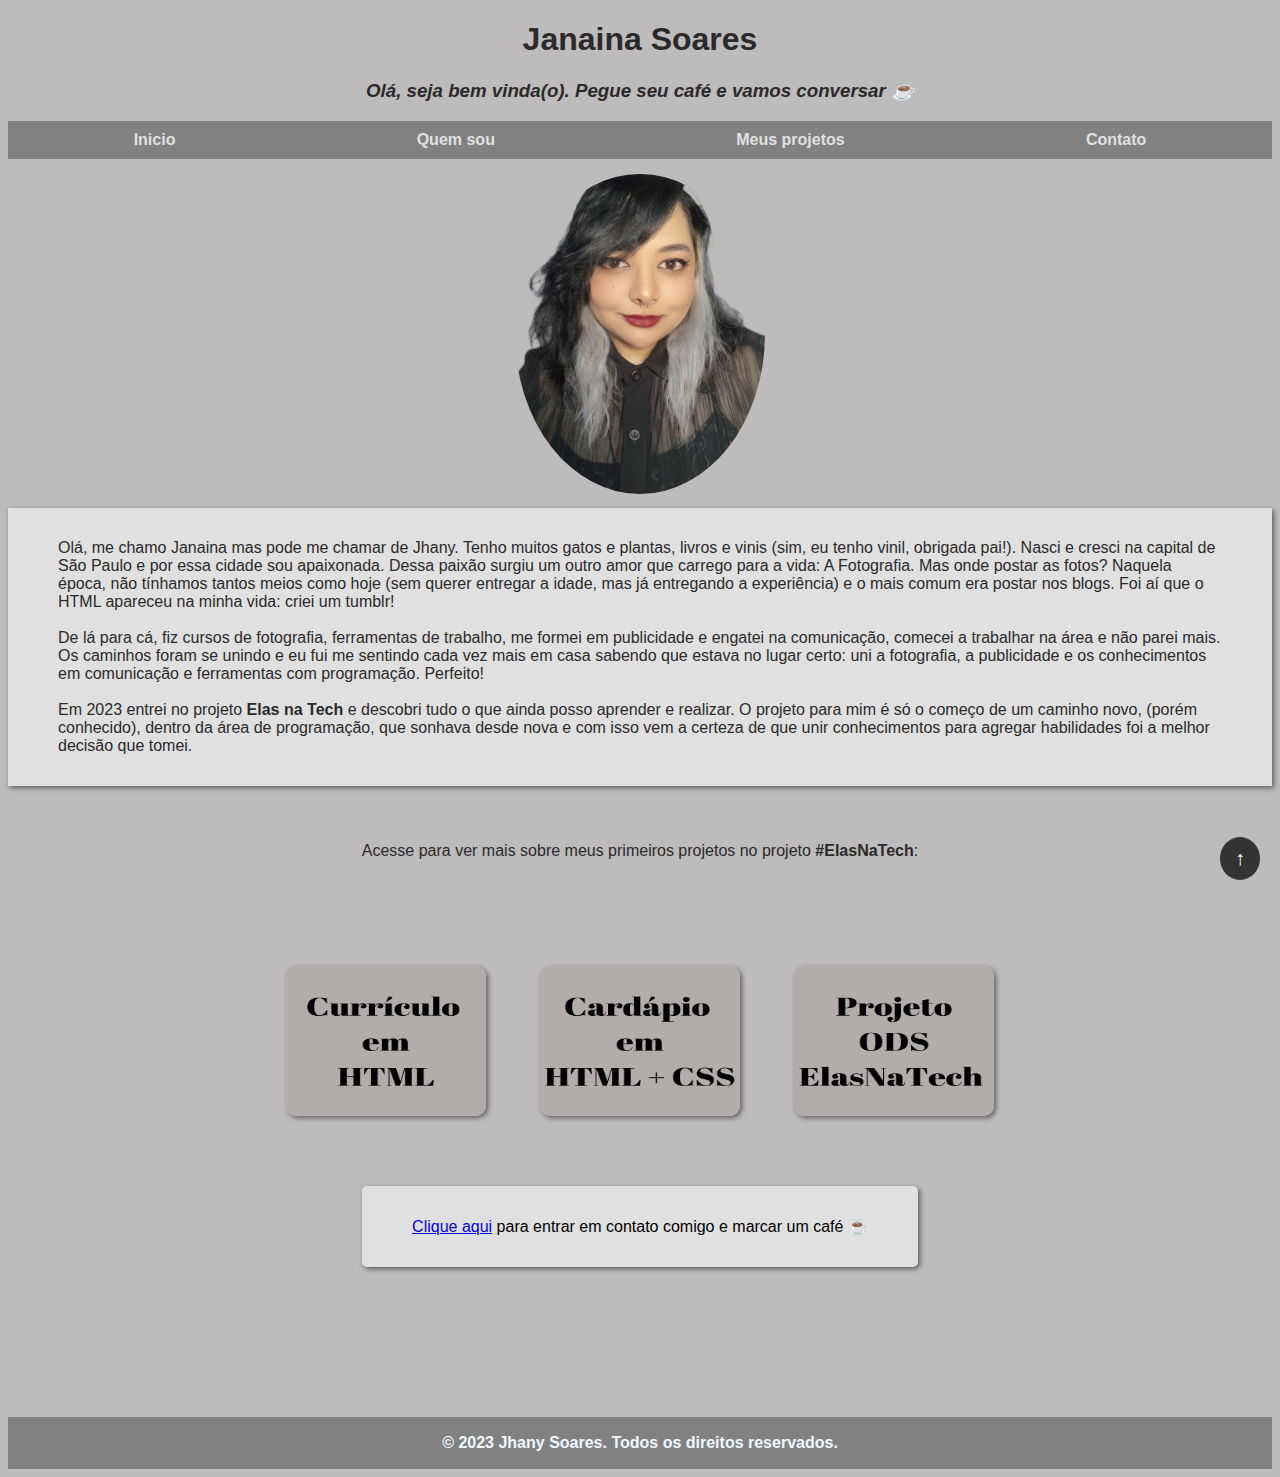
<file: index.html>
<!DOCTYPE html>
<html lang="pt-br">
<head>
    <meta charset="UTF-8">
    <meta name="viewport" content="width=device-width, initial-scale=1.0">
    <title>Janaina Soares</title>
    <link rel="stylesheet" href="styles.css">
    <link rel="shortcut icon" href="image/icons8-lua-32.png">

</head>
<body>
    <header>
        <section id="home">
        </section>
            <h1>
                Janaina Soares
            </h1>
            <h3>
                <i>Olá, seja bem vinda(o). Pegue seu café e vamos conversar &#9749;</i>
            </h3>
    </header>

    <nav class="side-nav">
        <ul>
            <li><a href="#home"><b>Inicio</b></a></li>
            <li><a href="#about-me"><b>Quem sou</b></a></li>
            <li><a href="#projects"><b>Meus projetos</b></a></li>
            <li><a href="#contact"><b>Contato</b></a></li>
        </ul>
    </nav>

    <section id="about-me">
    </section>
    <div class="container">
        <div class="photo">
        <img src="image/Profile.png"> 
        </div>
    </div>

    <div class="container">
        <div class="about-me">
            <p>
                Olá, me chamo Janaina mas pode me chamar de Jhany. Tenho muitos gatos e plantas, livros e vinis (sim, eu tenho vinil, obrigada pai!).
                Nasci e cresci na capital de São Paulo e por essa cidade sou apaixonada. Dessa paixão surgiu um outro amor que carrego para a vida: A Fotografia. Mas onde postar as fotos? Naquela época, não tínhamos tantos meios como hoje (sem querer entregar a idade, mas já entregando a experiência) e o mais comum era postar nos blogs.
                Foi aí que o HTML apareceu na minha vida: criei um tumblr! 
                <br>
                <br>
                De lá para cá, fiz cursos de fotografia, ferramentas de trabalho, me formei em publicidade e engatei na comunicação, comecei a trabalhar na área e não parei mais.
                Os caminhos foram se unindo e eu fui me sentindo cada vez mais em casa sabendo que estava no lugar certo: uni a fotografia, a publicidade e os conhecimentos em comunicação e ferramentas com programação. Perfeito! 
                <br>
                <br>
                Em 2023 entrei no projeto <b>Elas na Tech</b> e descobri tudo o que ainda posso aprender e realizar. O projeto para mim é só o começo de um caminho novo, (porém conhecido), dentro da área de programação, que sonhava desde nova e com isso vem a certeza de que unir conhecimentos para agregar habilidades foi a melhor decisão que tomei.
                
            </p>
        </div>
    </div>

    <section id="projects">
    </section>
    <div class="container">
        <div class="text">
            <p>
            Acesse para ver mais sobre meus primeiros projetos no projeto <b>#ElasNaTech</b>:
            </p>
        </div>
    </div>

    <div class="container">
        <div class="projects">
            <a href="https://jhanysoares.github.io/CVElasNaTech/" target="_blank" class="image-button">
                <img src="image/Curriculo.jpeg" alt="Botão 1">
            </a>
            <a href="https://jhanysoares.github.io/Cardapio/" target="_blank" class="image-button">
                <img src="image/Cardapio.jpeg" alt="Botão 2">
            </a>
            <a href="https://jhanysoares.github.io/ods5/" target="_blank" class="image-button">
                <img src="image/ODS.jpeg" alt="Botão 3">
            </a>
        </div>
    </div>

    <section id="contact">
    </section>
     <div class="container">
        <div class="contact">
            <p><a href="contato.html">Clique aqui</a> para entrar em contato comigo e marcar um café &#9749;
        </div>
    </div>
    
    <div class="container">
        <iframe src="https://open.spotify.com/embed/playlist/1rqtSAhAd0YLlUUZigAleK?utm_source=generator&theme=0" width="100%" height="130" frameBorder="0" allowfullscreen="" allow="clipboard-write; encrypted-media; fullscreen; picture-in-picture" loading="lazy"></iframe>
    </div>

    <footer>
    </section>
            <p><b>&copy; 2023 Jhany Soares. Todos os direitos reservados.</b>
        </p>
    </footer>

    <button class="scroll-to-top" onclick="scrollToTop()">&#8593;</button>

    <div class="clock">
        <span id="clockDisplay"></span>
    </div>
    
    <script src="script.js"></script>
</body>
</html>
</file>
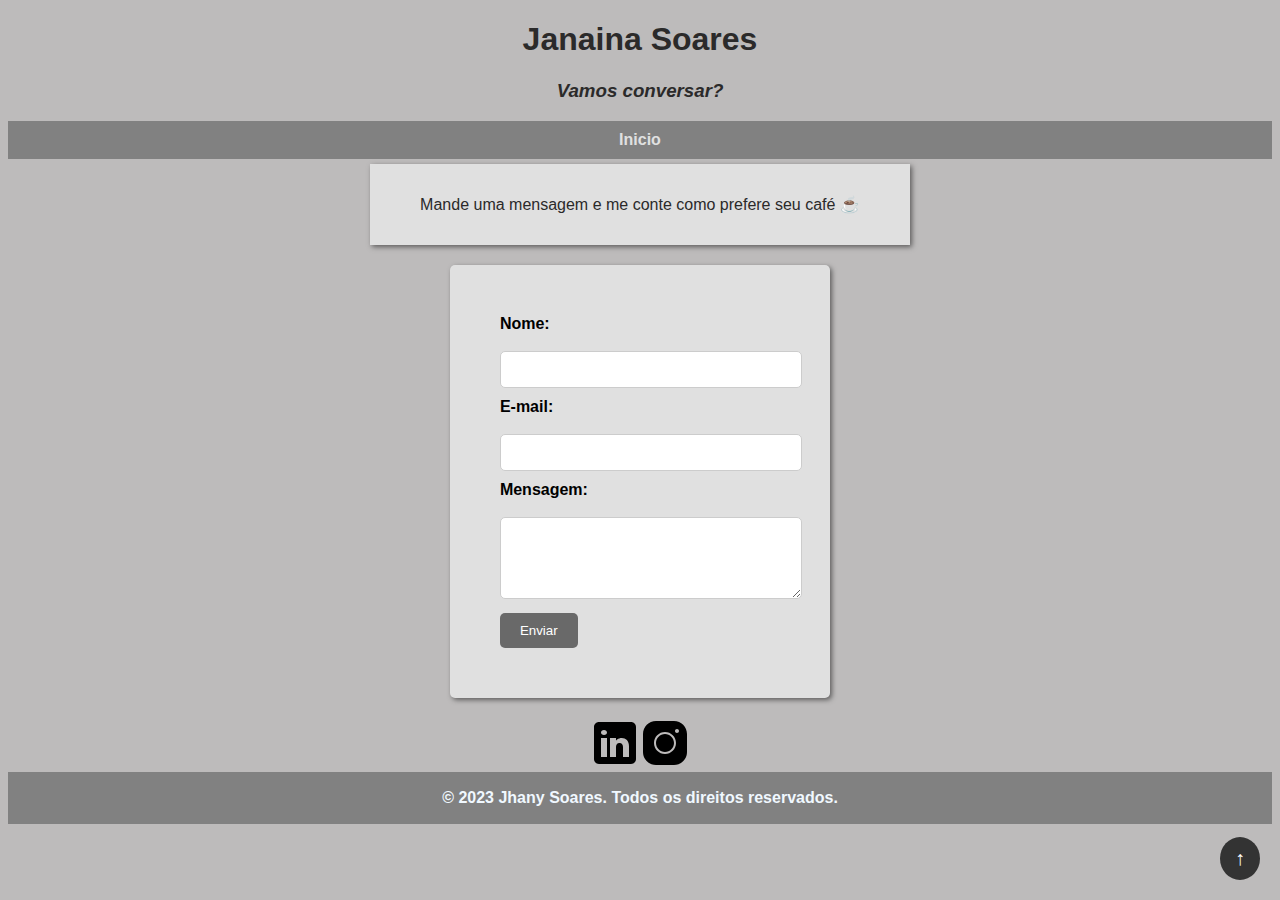
<file: contato.html>
<!DOCTYPE html>
<html lang="pt-br">
<head>
    <meta charset="UTF-8">
    <meta name="viewport" content="width=device-width, initial-scale=1.0">
    <title>Janaina Soares</title>
    <link rel="stylesheet" href="styles.css">
    <link rel="shortcut icon" href="image/icons8-lua-32.png">

</head>
<body>
    <header>
        <section id="home">
        </section>
            <h1>
                Janaina Soares
            </h1>
            <h3>
                <i>Vamos conversar?</i>
            </h3>
    </header>

    <nav class="side-nav">
        <ul>
            <li><a href="https://jhanysoares.github.io/"><b>Inicio</b></a></li>
        </ul>
    </nav>

    <div class="container">
        <div class="about-me">
             <p> 
                Mande uma mensagem e me conte como prefere seu café &#9749;
            </p>
        </div>
    </div>
            
    <div class="container">
        <div class="form">
            <form id="contactForm">
                <label for="nome">Nome:</label>
                <br>
                <input type="text" id="nome" name="nome" required>
                
                <br>
        
                <label for="email">E-mail:</label>
                <br>
                <input type="email" id="email" name="email" required>

                <br>
        
                <label for="mensagem">Mensagem:</label>
                <br>
                <textarea id="mensagem" name="mensagem" rows="4" required></textarea>
        
                <button type="submit">Enviar</button>
            </form>
        </div>
    </div>
    
    <div class="contact-icon">
        <a href="https://www.linkedin.com.br/in/janainasds" target="_blank" rel="noopener noreferrer"> <img src="/image/linkedin.svg"></img>
        </a>

        <a href="https://www.instagram.com/jnsds_" target="_blank" rel="noopener noreferrer"> <img src="/image/instagram.svg"></img>
        </a>
    </div>

    <footer>
    </section>
            <p><b>&copy; 2023 Jhany Soares. Todos os direitos reservados.</b>
        </p>
    </footer>

    <button class="scroll-to-top" onclick="scrollToTop()">&#8593;</button>

    <div class="clock">
        <span id="clockDisplay"></span>
    </div>
    
    <script src="script.js"></script>
</body>
</html>
</file>
<file: styles.css>
body {
    font-family: Arial, sans-serif;
    padding: 0;
    align-items: center;
    background-color: #bdbbbb;
}

header {
    position: relative;
    text-align: center;
    color: #2b2a2a;
}


nav {
    background-color: #818181;
    position: sticky;
    top: 0;
}

nav ul {
    list-style: none;
    display: flex;
    justify-content: space-around;
    margin: 5px;
    padding: 10px 0;
}

nav a {
    color: #e0e0e0;
    text-decoration: none;
    padding: 8px 16px;
}

nav a:hover {
    background-color: #919191;
}

.container {
    display: flex;
    justify-content: center;
    align-items: center;
    box-shadow: #050505;
}

.photo img {
    padding: 10px 0;
    width: 250px;
    height: 320px;
    border-radius: 100%;
}


.text {
    padding: 40px 50px;
    color: rgb(43, 42, 42);
}

.about-me {
    padding: 15px 50px;
    color: rgb(43, 42, 42);
    background-color: #e0e0e0;
    box-shadow: 2px 2px 5px #00000080;
}

.projects {
    display: block;
    margin-left: auto;
    margin-right: auto;
    padding: 25px 10px;
}

.image-button {
    display: inline-flex;
    margin: 25px;
    border-radius: 10px;
    box-shadow: 2px 2px 5px rgba(0, 0, 0, 0.5);
    overflow: hidden;
}

.image-button img {
    width: 200px; 
    height: 150px;
}

.contact {
    text-align: center;
    justify-content: center;
    display: flex;
    margin: 20px auto;
    padding: 15px 50px;
    box-shadow: 2px 2px 5px #00000080;
    background-color: #e0e0e0;
    border-radius: 5px;
}

.contact-icon {
    text-align: center;
    justify-content: center;
    display: flex;
}

.form {
    margin: 20px auto;
    padding: 50px;
    box-shadow: 2px 2px 5px #00000080;
    background-color: #e0e0e0;
    border-radius: 5px;
}


label {
    display: block;
    font-weight: bold;
}

input[type="text"],
input[type="email"],
textarea {
    width: 100%;
    padding: 10px;
    margin-bottom: 10px;
    border: 1px solid #ccc;
    border-radius: 5px;
}

button[type="submit"] {
    background-color: #696969;
    color: #fff;
    padding: 10px 20px;
    border: none;
    border-radius: 5px;
    cursor: pointer;
}

button[type="submit"]:hover {
    background-color: #919191;
}

.scroll-to-top {
    position: fixed;
    bottom: 20px;
    right: 20px;
    font-size: 20px;
    background-color: #333;
    color: white;
    border: none;
    padding: 10px 15px;
    border-radius: 50%;
    cursor: pointer;
}

.clock {
    position: fixed ;
    top: 50px;
    right: 30px;
    color: #050505;
}

iframe {
   text-align: center;
   justify-content: center;
   display: flex;
   padding: 0px 8px;
   border-radius: 12px;

}

footer {
    background-color: #818181;
    color: #f0f8ff;
    text-align: center;
    padding: 1px;
}

[class*="col-"] {
    width: 100%;
  }
  
  @media only screen and (min-width: 768px) {
    /* For desktop: */
    .col-1 {width: 8.33%;}
    .col-2 {width: 16.66%;}
    .col-3 {width: 25%;}
    .col-4 {width: 33.33%;}
    .col-5 {width: 41.66%;}
    .col-6 {width: 50%;}
    .col-7 {width: 58.33%;}
    .col-8 {width: 66.66%;}
    .col-9 {width: 75%;}
    .col-10 {width: 83.33%;}
    .col-11 {width: 91.66%;}
    .col-12 {width: 100%;}
  }
</file>
